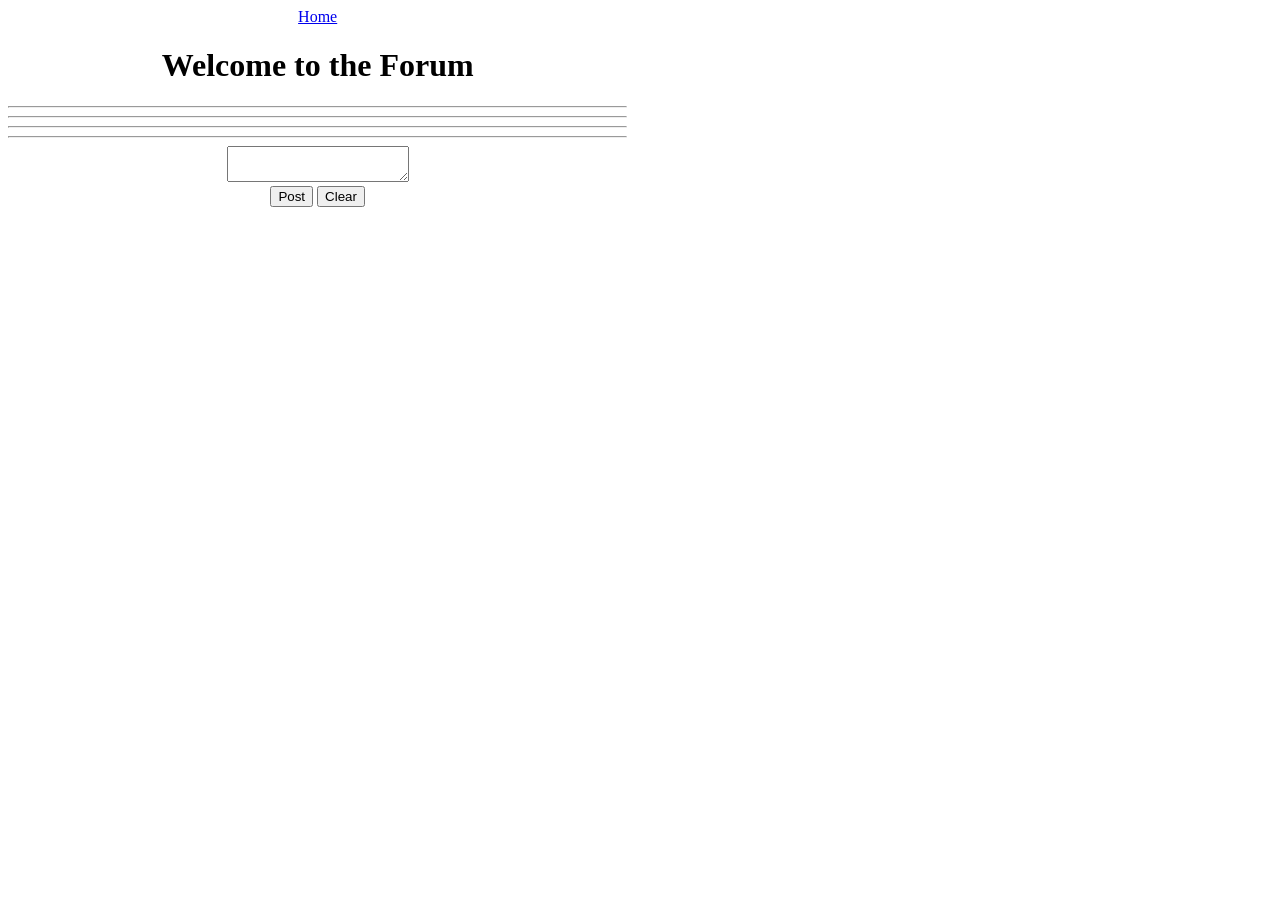
<file: assignment5/index.html>
<!DOCTYPE html>
<html>
<head>
	<meta charset='utf-8'>
	<meta http-equiv='X-UA-Compatible' content='IE=edge'>
	<title>Blogger</title>
	<meta name='viewport' content='width=device-width, initial-scale=1'>
	<link rel='stylesheet' type='text/css' media='screen' href='main.css'>
	<script src='main.js'></script>
</head>
<body>
	<div class="grid-container">
		
		<div class="main1">
			<a class="btn1" href="../index.html"> Home</a>
			<h1 id="top">
				<a id ="asdf">asdf</a>

			</h1>
			<hr>
			<div id="topic"></div>
			<hr>
			<div id="reply1"></div>
			<hr>
			<div id="reply2"></div>
			<hr>
			<textarea id="myTextarea"></textarea>
			<br/>
			<button onclick="postFunction();" type="button">Post</button>
			<button onclick="clearFunction();" type="button">Clear</button>
		</div>
	</div>
</body>
</html>
</file>
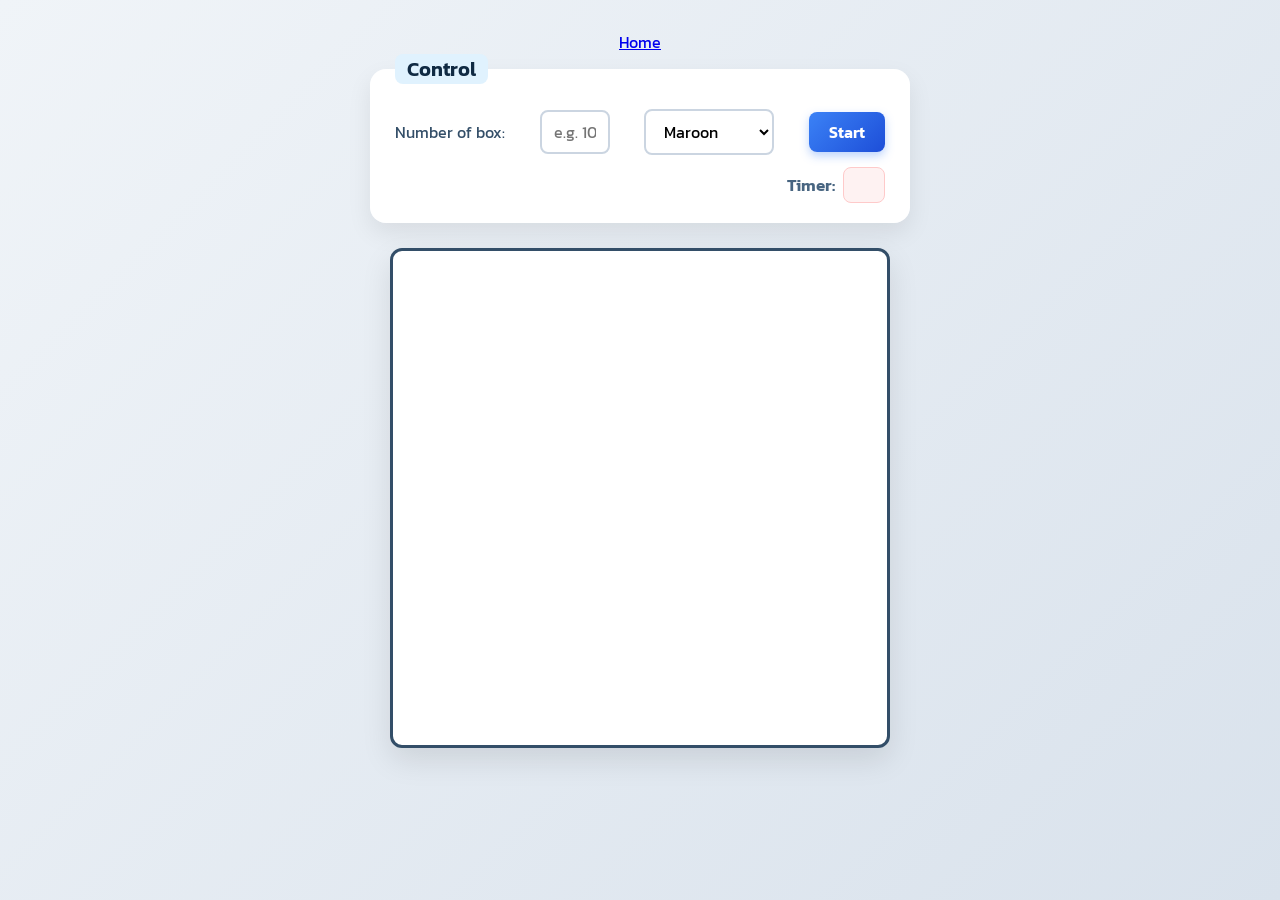
<file: assignment7/index.html>
<!DOCTYPE html>
<html lang="en">
	<head>
		<meta charset="UTF-8">
		<meta name="viewport" content="width=device-width, initial-scale=1.0">
		<title>Square game</title>
		<script type="text/javascript" src="game.js"></script>
		<link rel="stylesheet" type="text/css" href="game.css">
	</head>
	<body>
		<!-- these codes were adapted from https://courses.cs.washington.edu/courses/cse154/17sp/lecture/more-dom/code/squares.html  -->
		<a class="btn1" href="../index.html"> Home</a>
		<fieldset>
			<legend>Control</legend>
			<label for="numbox">Number of box: </label>
			<input type="text" name="numbox" id="numbox" placeholder="e.g. 10">
			<select name="color" id="color">
				<option value="maroon">Maroon</option>
				<option value="lightgreen">Lightgreen</option>
				<option value="magenta">Magenta</option>
			</select>
			<button id="start">Start</button>
			<div id="timerClock"> Timer:
				<div id="clock"></div>
			</div>
		</fieldset>

		<div id="container">
			<div id="layer"></div>
		</div>
	
	</body>
</html>
</file>
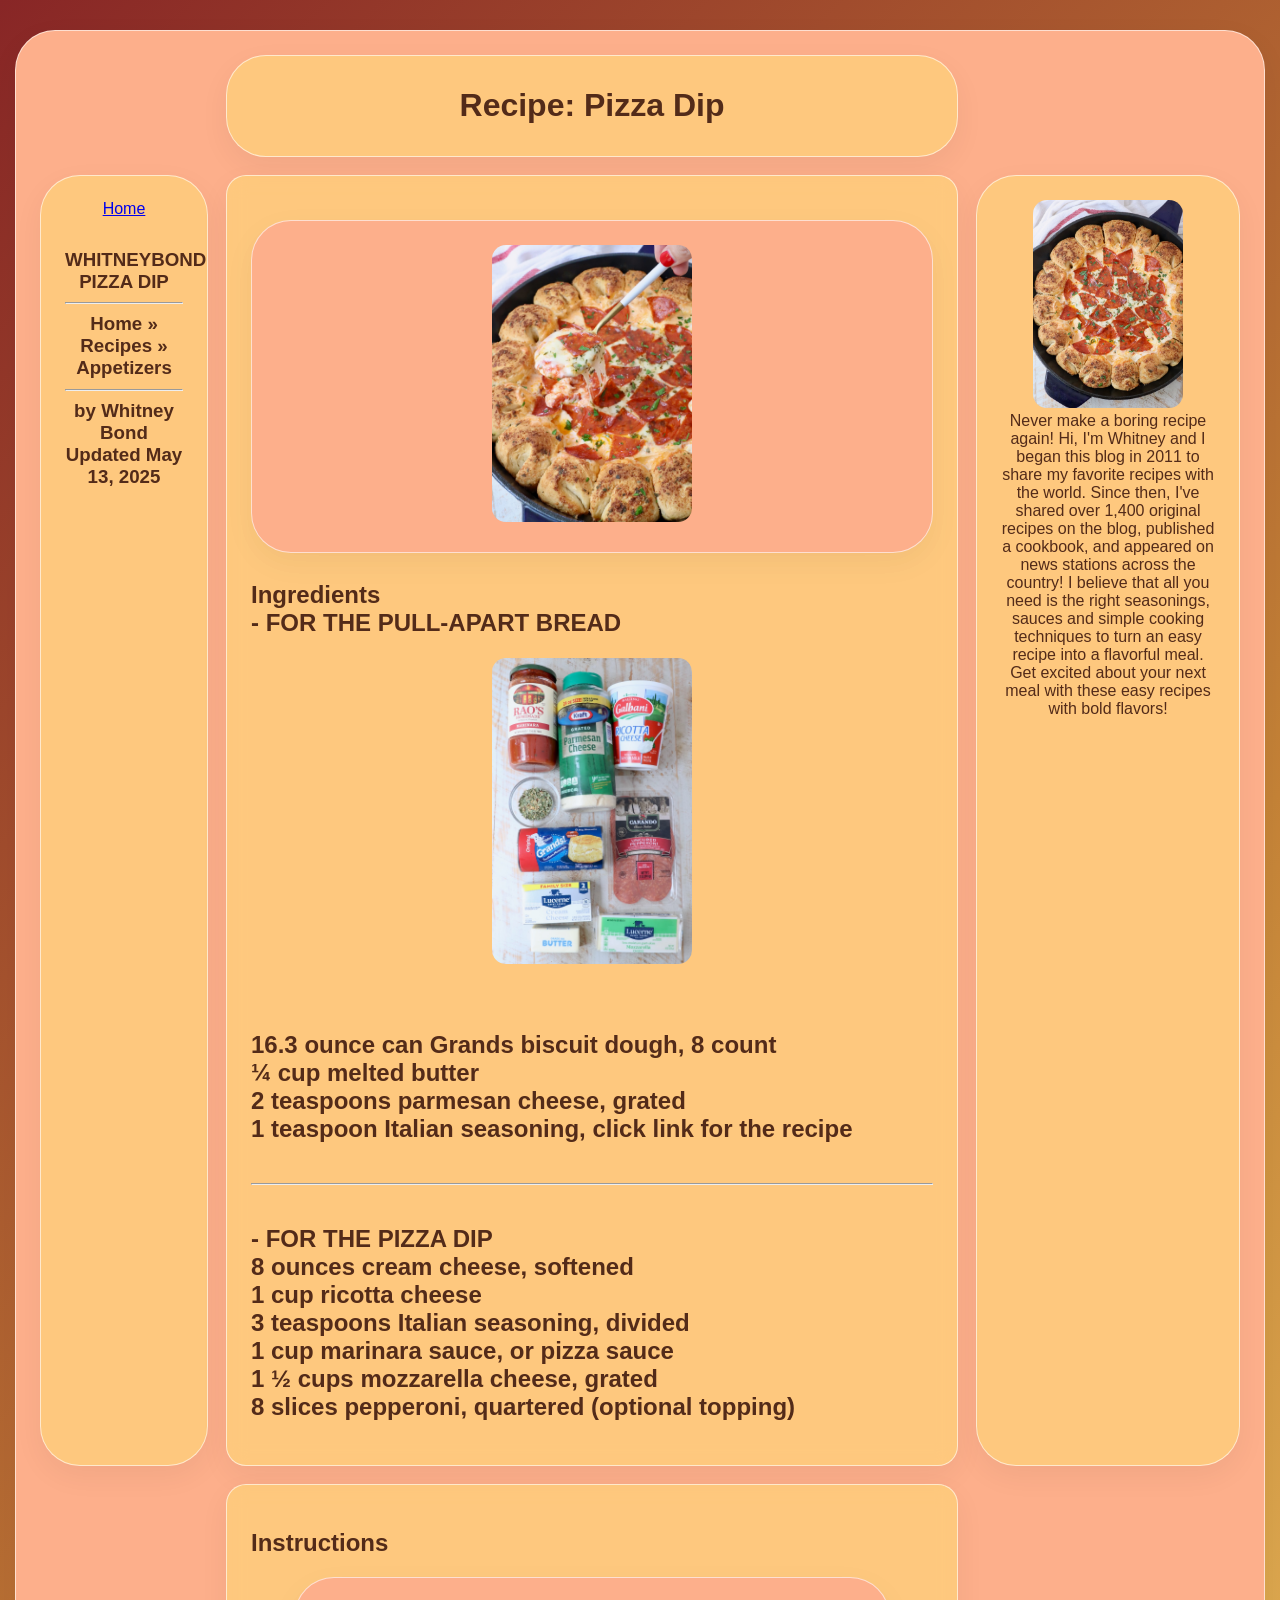
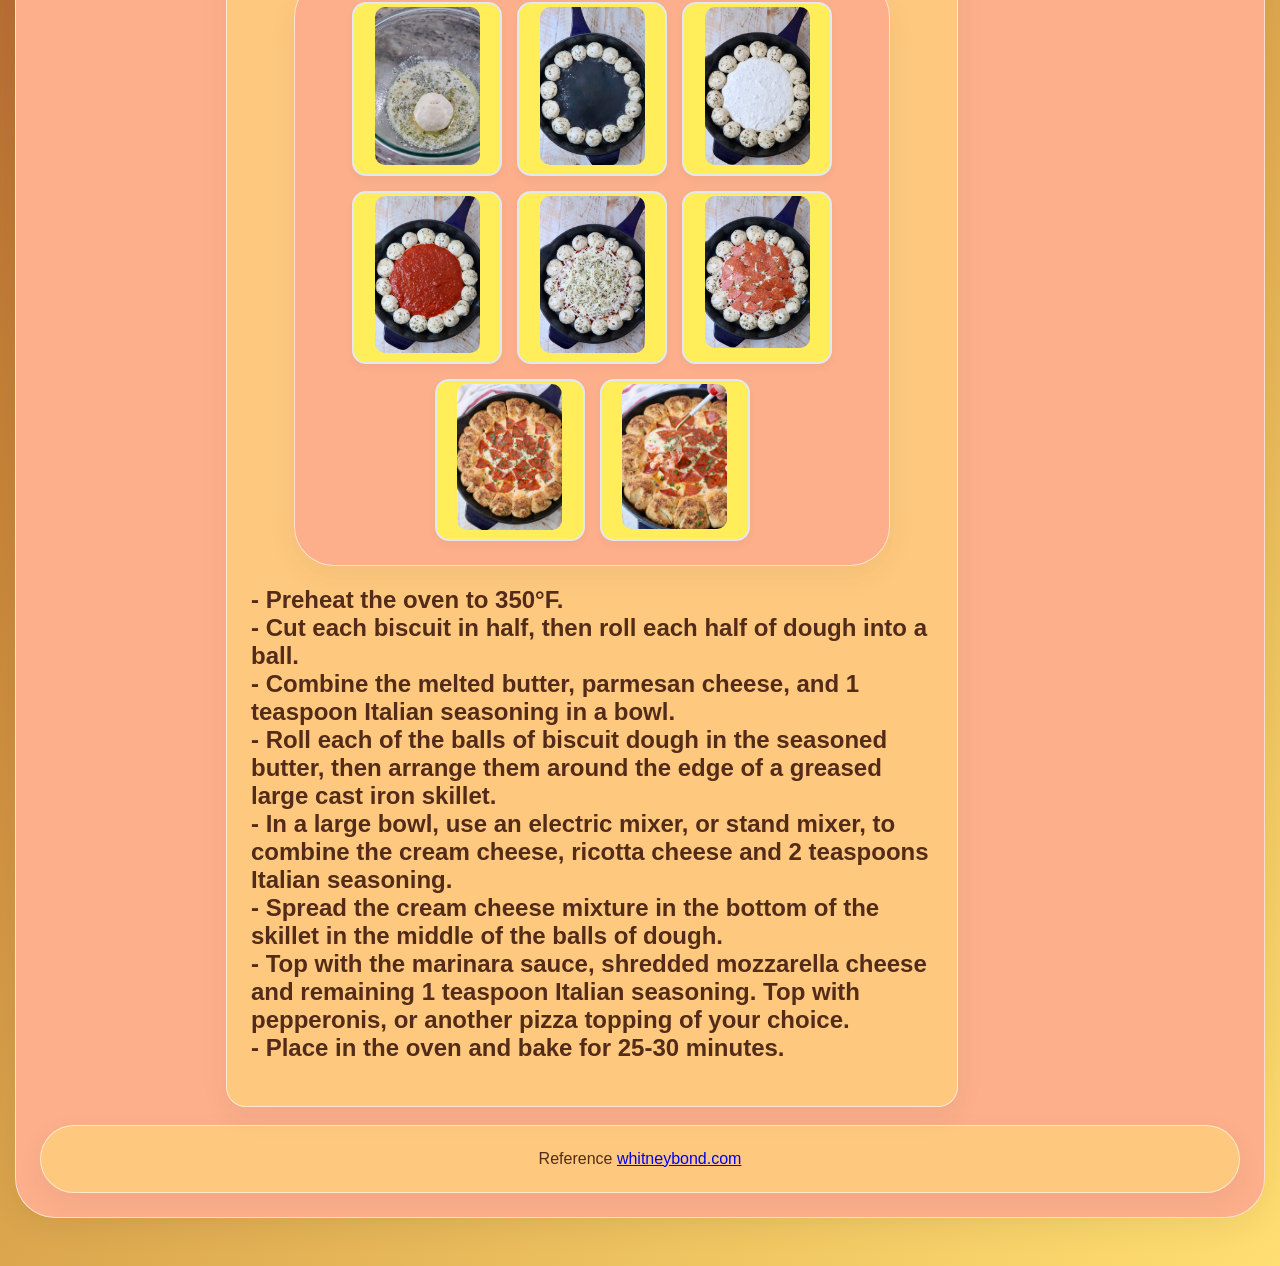
<file: assignment4/recipe.html>
<!DOCTYPE html>
<html>
<head>
	<meta charset='utf-8'>
	<meta http-equiv='X-UA-Compatible' content='IE=edge'>
	<title>Gluten Free General Tso’s Chicken</title>
	<meta name='viewport' content='width=device-width, initial-scale=1'>
	<link rel='stylesheet' type='text/css' media='screen' href='main.css'>
</head>
<body>
	<div class="grid-container">
        <div id="header">
			<h1>Recipe: Pizza Dip</h1>
		</div>
		<div id="menu">
			<a class="btn1" href="../index.html"> Home</a>
			<h3>WHITNEYBOND
				PIZZA DIP <br><hr>
				Home » Recipes » Appetizers 
				<br><hr>	
				by Whitney Bond
				Updated May 13, 2025
			</h3>
		</div>
        <div id="main1" class="grid-front"><h2>
			<div><img id="head_pic" src="pic/pizza-dip-9.jpeg" alt="FinishPizza"></div>
			<br>
				Ingredients <br>
			- FOR THE PULL-APART BREAD <br>
			</h2>
			<h1><img id="head_pic" src="pic/pizza-dip-1.jpeg" alt="FinishPizza"></h1>
			<br><h2>
			16.3 ounce can Grands biscuit dough, 8 count <br>
			¼ cup melted butter <br>
			2 teaspoons parmesan cheese, grated <br>
			1 teaspoon Italian seasoning, click link for the recipe <br> <br><hr> <br>
			- FOR THE PIZZA DIP <br>
			8 ounces cream cheese, softened <br>
			1 cup ricotta cheese <br>
			3 teaspoons Italian seasoning, divided <br>
			1 cup marinara sauce, or pizza sauce <br>
			1 ½ cups mozzarella cheese, grated <br>
			8 slices pepperoni, quartered (optional topping)	</h2></div>
			<div id="main2"><img id="head_pic" src="pic/pizza-dip-8.jpeg" alt="FinishPizza">
				<br>
				Never make a boring recipe again!
				Hi, I'm Whitney and I began this blog in 2011 to share my favorite recipes with the world. Since then, I've shared over 1,400 original recipes on the blog, published a cookbook, and appeared on news stations across the country! I believe that all you need is the right seasonings, sauces and simple cooking techniques to turn an easy recipe into a flavorful meal. Get excited about your next meal with these easy recipes with bold flavors!
				</div>
			<div id="main1" class="grid-front">
				<h2>Instructions<br>
					<div class="flex_container"> 
  
                    <div class="instuction">
                        <img id="inst_pic" src="pic/pizza-dip-2.jpeg" alt="inst2">
                        
                    </div>
                    <div class="instuction">
                        <img id="inst_pic" src="pic/pizza-dip-3.jpeg" alt="inst3">
                        
                    </div>
                    <div class="instuction">
                        <img id="inst_pic" src="pic/pizza-dip-4.jpeg" alt="inst4">
                        
                    </div>
					<div class="instuction">
                        <img id="inst_pic" src="pic/pizza-dip-5.jpeg" alt="inst4">
                        
                    </div>
			        <div class="instuction">
                        <img id="inst_pic" src="pic/pizza-dip-6.jpeg" alt="inst4">
                        
                    </div>
                    <div class="instuction">
                        <img id="inst_pic" src="pic/pizza-dip-7.jpeg" alt="inst4">
                        
                    </div>
					<div class="instuction">
                        <img id="inst_pic" src="pic/pizza-dip-8.jpeg" alt="inst4">
                        
                    </div>
			        <div class="instuction">
                        <img id="inst_pic" src="pic/pizza-dip-9.jpeg" alt="inst4">
                        
                    </div>
                </div>
				- Preheat the oven to 350°F.<br>
				- Cut each biscuit in half, then roll each half of dough into a ball.<br>
				- Combine the melted butter, parmesan cheese, and 1 teaspoon Italian seasoning in a bowl.<br>
				- Roll each of the balls of biscuit dough in the seasoned butter, then arrange them around the edge of a greased large cast iron skillet.<br>
				- In a large bowl, use an electric mixer, or stand mixer, to combine the cream cheese, ricotta cheese and 2 teaspoons Italian seasoning.<br>
				- Spread the cream cheese mixture in the bottom of the skillet in the middle of the balls of dough.<br>
				- Top with the marinara sauce, shredded mozzarella cheese and remaining 1 teaspoon Italian seasoning. Top with pepperonis, or another pizza topping of your choice.<br>
				- Place in the oven and bake for 25-30 minutes.</h2>
			</div>
        <h1 id="right"></h1>
        <div id="footer">
			Reference 
			<a href="https://whitneybond.com/pizza-dip/" target="_blank">whitneybond.com </a></div>
	</div>

<br>

	
</body>
</html>
</file>
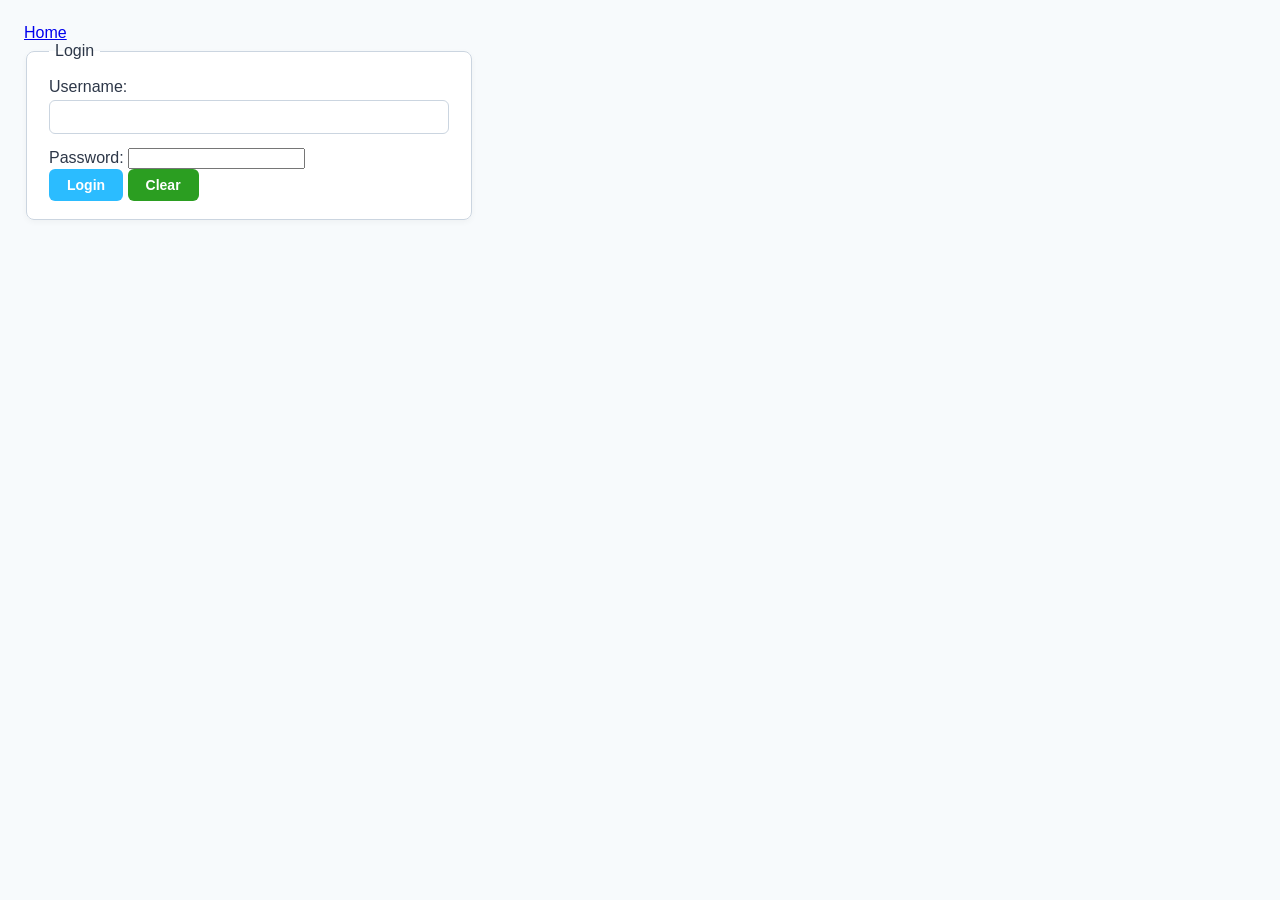
<file: assignment6/login.html>
<!DOCTYPE html>
<html>
	<head>
		<meta charset="UTF-8">
		<title>Login</title>
		<script type="text/javascript" src="login.js"></script>
		<link rel="stylesheet" type="text/css" href="main.css">
	</head>
	<body>
		<form name="myLogin" id = "myLogin">
			<a class="btn1" href="../index.html"> Home</a>
			<fieldset>
				
				<legend>Login</legend>
				Username: 
				<input type="text" name="username" id="username" required>
				<br>
				Password: 
				<input type="password" name="password" required>
				<br>
				<input type="submit" value="Login" id="loginBtn">
				<input type="reset" value="Clear" id="clearBtn">

			</fieldset>
			

		</form>
		
	</body>
</html>
</file>
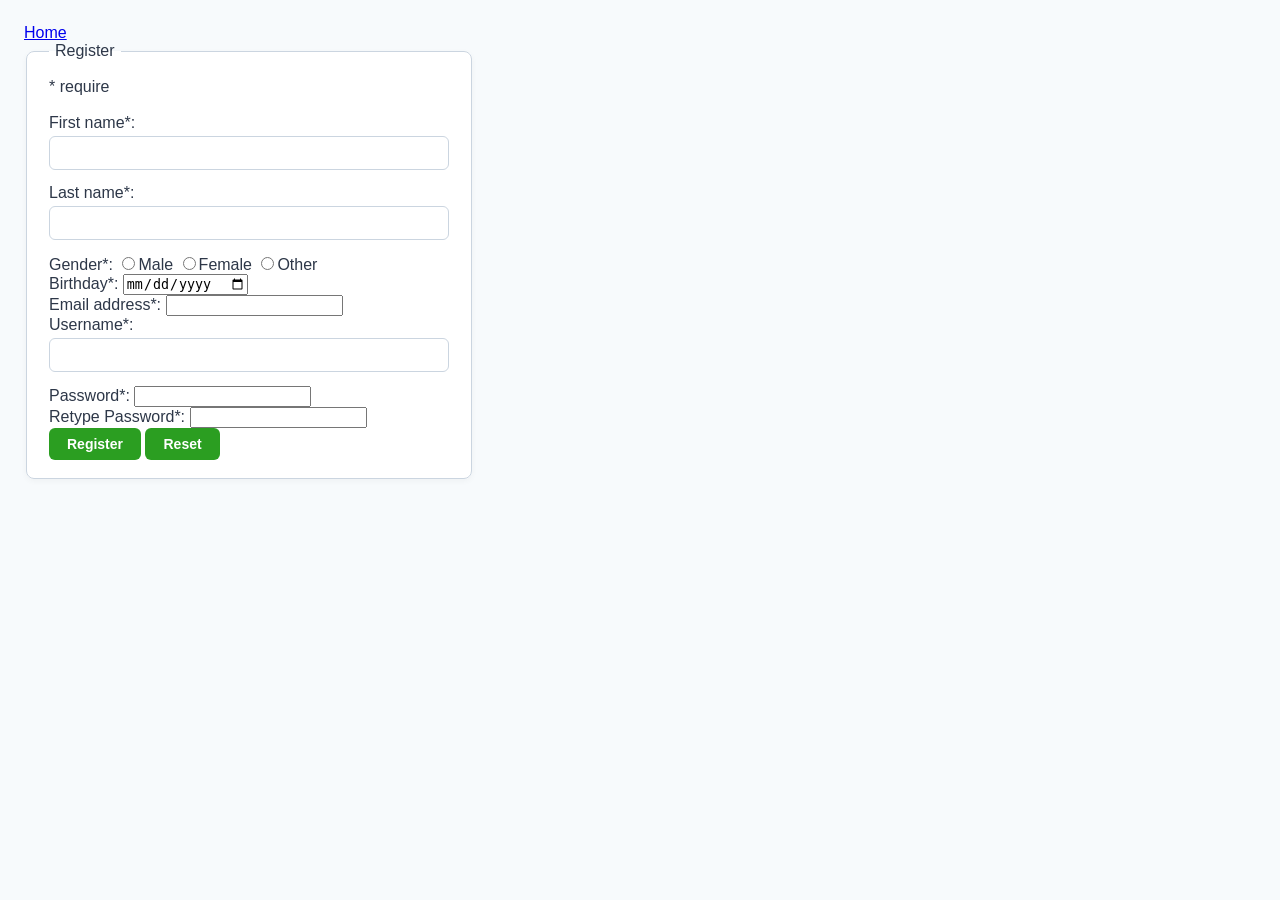
<file: assignment6/register.html>
<!DOCTYPE html>
<html>
	<head>
		<meta charset="UTF-8">
		<title>Register</title>
		<script type="text/javascript" src="register.js"></script>
		<link rel="stylesheet" type="text/css" href="main.css">
	</head>
	<body>
		<form name="myRegister" id="myRegister" action="login.html">
			<a class="btn1" href="../index.html"> Home</a>
			<fieldset>
				
				<legend>Register</legend>
				<span>* require</span> <br>
				<span id="errormsg"></span> <br>
				First name*: 
				<input type="text" name="firstname" required>
				Last name*: 
				<input type="text" name="lastname" >
				<br>
				Gender*: 
				<input type="radio" name="gender" value="male" >Male
				<input type="radio" name="gender" value="female" >Female
				<input type="radio" name="gender" value="other" >Other
				<br>
				Birthday*: 
				<input type="date" name="bday" value="" >
				<br>
				Email address*: 
				<input type="email" name="email" >
				<br>
				Username*: 
				<input type="text" name="username" >
				<br>
				Password*: 
				<input type="password" name="password" required>
				<br>
				Retype Password*: 
				<input type="password" name="password" required>
				<br>
				<input type="submit" value="Register" id="registerBtn">
				<input type="reset" value="Reset" id="resetBtn">
			</fieldset>
		</form>

		
	</body>
</html>
</file>
<file: assignment5/main.css>
/* img{
    width: 30%;
} */

div {
    max-width: 1000px;
    width: 70%;
    text-align: center;
}
/* body{
    padding: 30px 15px;
    
    width: 70%;
    border: 2px solid rgb(6, 58, 23);
    text-align: center;
}
.grid-container {
    display: grid;
    grid-template-columns: 14% auto 22%;
    gap: 18px;
    max-width: 1500px;
    margin: 0 auto;
} */

/* #main1{
        width: 70%;
        max-width: 1500px;
		grid-column: 2 / span 2;
		text-align: center;
	} */
p{
    
    margin: auto;
    width: 30%;
    height: 100px;
}
@media only screen and (max-width: 767px){
    .class1{
        border: 2px solid blue;
        text-align: center;
    }
}
</file>
<file: assignment7/game.css>
/* =============================================================================
   MDT312 Assignment 7: Square Game Styling
   ตกแต่งให้สวยงาม สะอาดตา และ User-Friendly ตามเกณฑ์การให้คะแนน
   ============================================================================= */

@import url('https://fonts.googleapis.com/css2?family=Kanit:wght@300;400;600&display=swap');

* {
    box-sizing: border-box;
    margin: 0;
    padding: 0;
}

body {
    font-family: 'Kanit', sans-serif;
    background: linear-gradient(135deg, #f0f4f8 0%, #d9e2ec 100%);
    min-height: 100vh;
    padding: 30px 15px;
    color: #334e68;
    display: flex;
    flex-direction: column;
    align-items: center;
}

/* Control Panel */
fieldset {
    width: 100%;
    max-width: 540px;
    background: #ffffff;
    border: none;
    border-radius: 16px;
    box-shadow: 0 10px 25px rgba(0, 0, 0, 0.08);
    padding: 20px 25px;
    display: flex;
    flex-wrap: wrap;
    align-items: center;
    justify-content: space-between;
    gap: 12px;
}

legend {
    font-weight: 600;
    font-size: 1.25rem;
    color: #102a43;
    padding: 0 12px;
    background: #e0f2fe;
    border-radius: 8px;
    margin-bottom: 5px;
}

input[type="text"] {
    width: 70px;
    padding: 8px 12px;
    border: 2px solid #cbd5e1;
    border-radius: 8px;
    font-size: 1rem;
    font-family: inherit;
    text-align: center;
    outline: none;
    transition: border-color 0.2s;
}

input[type="text"]:focus {
    border-color: #3b82f6;
}

select {
    padding: 8px 14px;
    border: 2px solid #cbd5e1;
    border-radius: 8px;
    font-size: 1rem;
    font-family: inherit;
    background-color: white;
    cursor: pointer;
    outline: none;
}

button#start {
    padding: 8px 20px;
    background: linear-gradient(135deg, #3b82f6 0%, #1d4ed8 100%);
    color: white;
    border: none;
    border-radius: 8px;
    font-size: 1rem;
    font-weight: 600;
    font-family: inherit;
    cursor: pointer;
    box-shadow: 0 4px 10px rgba(59, 130, 246, 0.35);
    transition: transform 0.15s ease, box-shadow 0.15s ease;
}

button#start:hover {
    transform: translateY(-2px);
    box-shadow: 0 6px 14px rgba(59, 130, 246, 0.45);
}

button#start:active {
    transform: translateY(0);
}

/* Timer Display */
#timerClock {
    display: flex;
    align-items: center;
    gap: 8px;
    font-weight: 600;
    font-size: 1.05rem;
    color: #486581;
    margin-left: auto;
}

#clock {
    display: inline-flex;
    align-items: center;
    justify-content: center;
    min-width: 42px;
    height: 36px;
    background: #fef2f2;
    color: #dc2626;
    font-weight: 700;
    font-size: 1.15rem;
    border-radius: 8px;
    border: 1px solid #fecaca;
    padding: 0 8px;
}

/* Play Area Container */
#container {
    margin-top: 25px;
    display: flex;
    justify-content: center;
    width: 100%;
}

#layer {
    position: relative;
    width: 500px;
    height: 500px;
    background-color: #ffffff;
    border: 3px solid #334e68;
    border-radius: 12px;
    box-shadow: 0 12px 30px rgba(0, 0, 0, 0.1);
    overflow: hidden;
}

/* Square Elements */
.square {
    position: absolute;
    width: 25px;
    height: 25px;
    border: 2px solid rgba(0, 0, 0, 0.4);
    border-radius: 5px;
    cursor: pointer;
    box-shadow: 0 2px 5px rgba(0, 0, 0, 0.2);
    transition: transform 0.1s ease, filter 0.1s ease;
}

.square:hover {
    transform: scale(1.25);
    filter: brightness(1.15);
    z-index: 10;
}

/* Colors */
.maroon {
    background-color: #991b1b;
}

.lightgreen {
    background-color: #7bfff8;
}

.magenta {
    background-color: #d946ef;
}
</file>
<file: assignment4/main.css>
body {
    background: linear-gradient(135deg, #882626 0%, #c58337 50%, #ffde72 100%);
    font-family: 'Outfit', 'Poppins', sans-serif;
    color: #532b19;
    margin: 0;
    padding: 30px 15px;
    min-height: 100vh;
}
.grid-container {
    display: grid;
    grid-template-columns: 14% auto 22%;
    gap: 18px;
    max-width: 1500px;
    margin: 0 auto;
}

.grid-container > div{
	background-color: #ffde738a;
    text-align: center;
}
div
{
	background-color: #fdaf8b;
	border-radius: 40px;
	text-align: center;
	padding: 24px;
    box-shadow: 0 10px 30px rgba(0, 0, 0, 0.05);
    border: 1px solid rgba(255, 255, 255, 0.6);
    transition: all 0.3s cubic-bezier(0.25, 0.8, 0.25, 1);
}
.flex_container {
    display: flex;
    flex-wrap: wrap;
    width: 80%;
    justify-content: center;
    gap: 15px;
    margin: 20px auto;
}
.instuction {
    background-color: #ffee59;
    border: 2px solid #e2e8f0;
    border-radius: 14px;
    width: 140px;
    padding: 3px 3px;
    text-align: center;
    box-shadow: 0 4px 8px rgba(0, 0, 0, 0.04);
   
}
a{
	text-align: center;
}
#head_pic {
    width: 200px;
    max-width: 70%;
	border-radius: 14px;
}
#inst_pic {
    width: 300px;
    max-width: 75%;
	border-radius: 10px;	
}
#menu {
    grid-column: 1 / span 1;
    display: flex;
    flex-direction: column;
    gap: 12px;
    text-align: center;
}
#header{
    grid-column: 2 / span 1;
    text-align: center;
    padding: 10px;
}

#main1{
    grid-column: 2 / span 1;
    text-align: center;
}

#right{
    grid-column: 3 / span 1;
    text-align: center;
}
h2{
	text-align: left;
}
#footer {
    grid-column: 1 / span 3;
    text-align: center;
}
.grid-front {
    background: rgba(255, 255, 255, 0.88);
    backdrop-filter: blur(10px);
    -webkit-backdrop-filter: blur(10px);
    border-radius: 20px;
    padding: 24px;
    box-shadow: 0 10px 30px rgba(0, 0, 0, 0.05);
    border: 1px solid rgba(255, 255, 255, 0.6);
    transition: all 0.3s cubic-bezier(0.25, 0.8, 0.25, 1);
}
@media only screen and (max-width: 768px) {
	    body {
        padding: 15px 8px;
    }
#menu {
    grid-column: 1 / span 2;
    display: flex;
    flex-direction: column;
    gap: 12px;
    text-align: center;
}
	.grid-container {
		      display: grid;
    grid-template-columns: 14% auto 22%;
    gap: 5px;

    margin: 0 auto;
	grid-template-columns: 1fr;
	}
	#main1{
		grid-column: 2 / span 2;
		text-align: center;
	}
	#main2{
		grid-column:2/ span 2;
		text-align: center;
	}
	#header{
	grid-column: 2 / span 2;
    text-align: center;
    padding: 20px;
	}
	#footer{
	grid-column: 2 / span 2;
    text-align: center;
	}
	h1 {
    font-size: 15px;
    }
	h3 {
    font-size: 12px;
    }
	h3 {
    font-size: 10px;
    }
    #inst_pic {
    width: 100px;
    max-width: 55%;
	border-radius: 10px;	
    }
    .instuction {
    background-color: #ffee59;
    border: 2px solid #e2e8f0;
    border-radius: 14px;
    width: 140px;
    padding: 3px 3px;
    text-align: center;
    box-shadow: 0 4px 8px rgba(0, 0, 0, 0.04);
   
}
}
</file>
<file: assignment6/main.css>
/* =============================================================================
   MDT312 Web Programming - Week 6: JS-2
   External Stylesheet (No inline styles)
   ============================================================================= */

body {
    font-family: 'Segoe UI', Tahoma, Geneva, Verdana, sans-serif;
    margin: 24px;
    background-color: #f7fafc;
    color: #2d3748;
}

h1 {
    color: #ff853f;
    margin-bottom: 8px;
}

p {
    color: #facd93;
    margin-top: 0;
}

hr {
    border: none;
    height: 1px;
    background-color: #e2e8f0;
    margin: 20px 0;
}

fieldset {
    max-width: 400px;
    padding: 18px 22px;
    border: 1px solid #cbd5e0;
    border-radius: 8px;
    background-color: #ffffff;
    box-shadow: 0 2px 6px rgba(0, 0, 0, 0.04);
}

legend {
    color: #2d3748;
    padding: 0 6px;
}

input[type="text"] {
    width: 100%;
    padding: 8px 10px;
    margin: 4px 0 14px 0;
    border: 1px solid #cbd5e0;
    border-radius: 6px;
    box-sizing: border-box;
    font-size: 14px;
}

input[type="text"]:focus {
    outline: none;
    border-color: #b32c0a;
    box-shadow: 0 0 0 3px rgba(66, 153, 225, 0.2);
}

#submitBtn,
input[type="submit"] {
    padding: 8px 18px;
    background-color: #2bbcff;
    color: #ffffff;
    border: none;
    border-radius: 6px;
    font-size: 14px;
    font-weight: 600;
    cursor: pointer;
    transition: background-color 0.2s ease, transform 0.1s ease;
}
#registerBtn,
input[type="reset"] {
    padding: 8px 18px;
    background-color: #2b9e21;
    color: #ffffff;
    border: none;
    border-radius: 6px;
    font-size: 14px;
    font-weight: 600;
    cursor: pointer;
    transition: background-color 0.2s ease, transform 0.1s ease;
}
#submitBtn:hover,
input[type="submit"]:hover {
    background-color: #2c5282;
}

#submitBtn:active,
input[type="submit"]:active {
    transform: translateY(1px);
}
</file>
